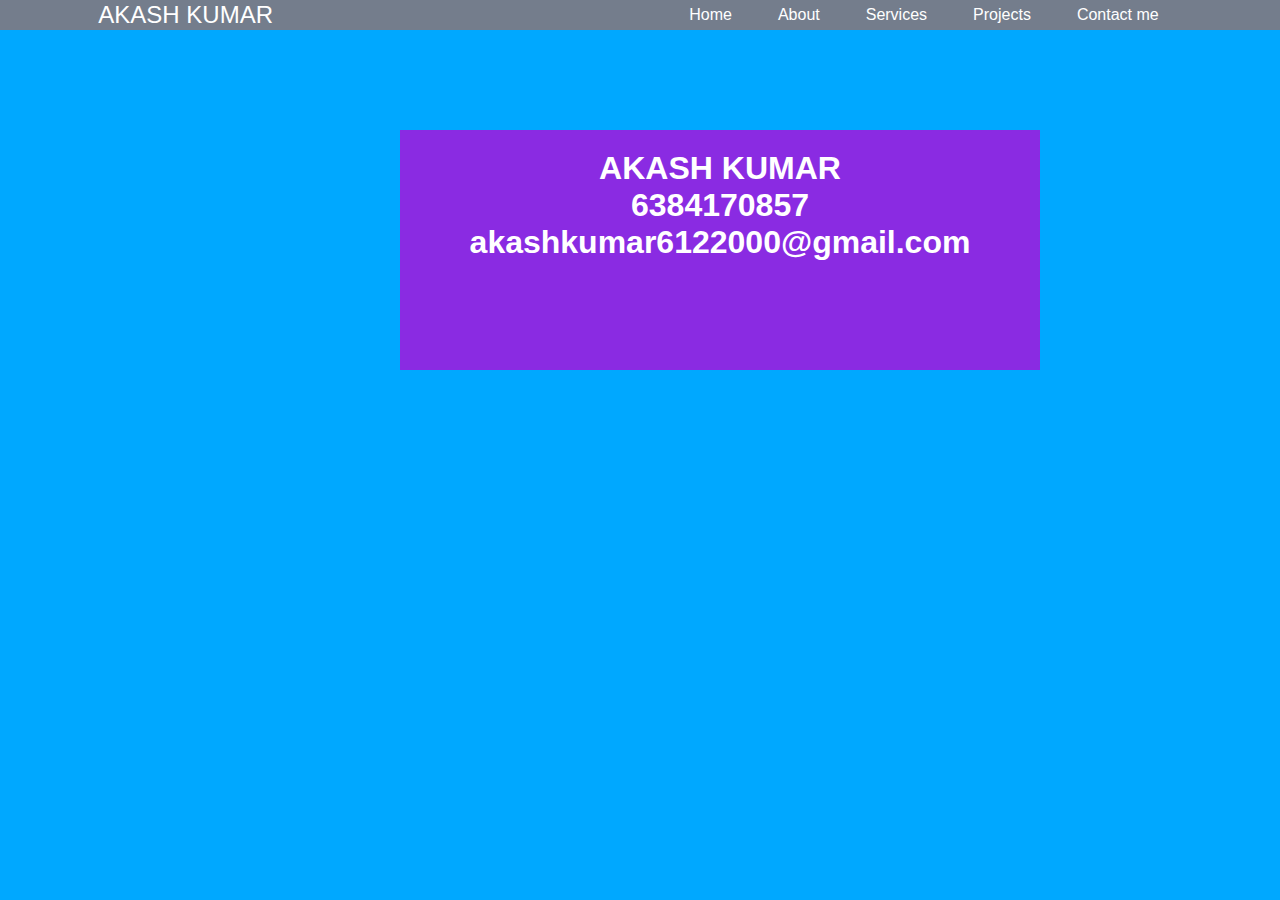
<file: contact.html>
<!DOCTYPE html>
<html lang="en">
<head>
    <meta charset="UTF-8">
    <meta name="viewport" content="width=device-width, initial-scale=1.0">
    <title>Document</title>
    <link rel="stylesheet" href="index.css">

<style>
    * {
        margin: 0;
        padding: 0;
    }

    body {
        /* background-color: rgb(0, 0, 33); */
        color: white;
        font-family: 'Poppins', sans-serif;
    }

    nav {
        display: flex;
        justify-content: space-around;
        align-items: center;
        height: 30px;
        background-color: #747d8c;
        ;

    }

    nav ul {
        display: flex;
        justify-content: center;
    }

    nav ul li {
        list-style: none;
        margin: 0 23px;
    }
    nav ul li a{
        text-decoration: none;
        color: #fff;
    }

    .left {
        font-size: 1.5rem;
    }

    .firstsection {
        display: flex;
        justify-content: space-around;
        margin: 23px 0;
    }

    .firstsection div {
        width: 30%;



    }
</style>
</head>
<body>
    <main>

        <nav>



            <div class="left"> AKASH KUMAR </div>
            <div class="right"></div>
            <ul>
                <li><a href="index.html">Home</a></li>
                <li><a href="about.html">About</a></li>
                <li><a href="services.html">Services</a></li>
                <li><a href="project.html">Projects</a></li>
                <li><a href="contact.html">Contact me</a></li>
            </ul>
        </nav>



        </section>
    </main>
    <div class="contact"> 
        <h1>AKASH KUMAR</h1>
        <h1>6384170857</h1>
        <h1>akashkumar6122000@gmail.com</h1>
    </div>
</body>
</html>
</file>
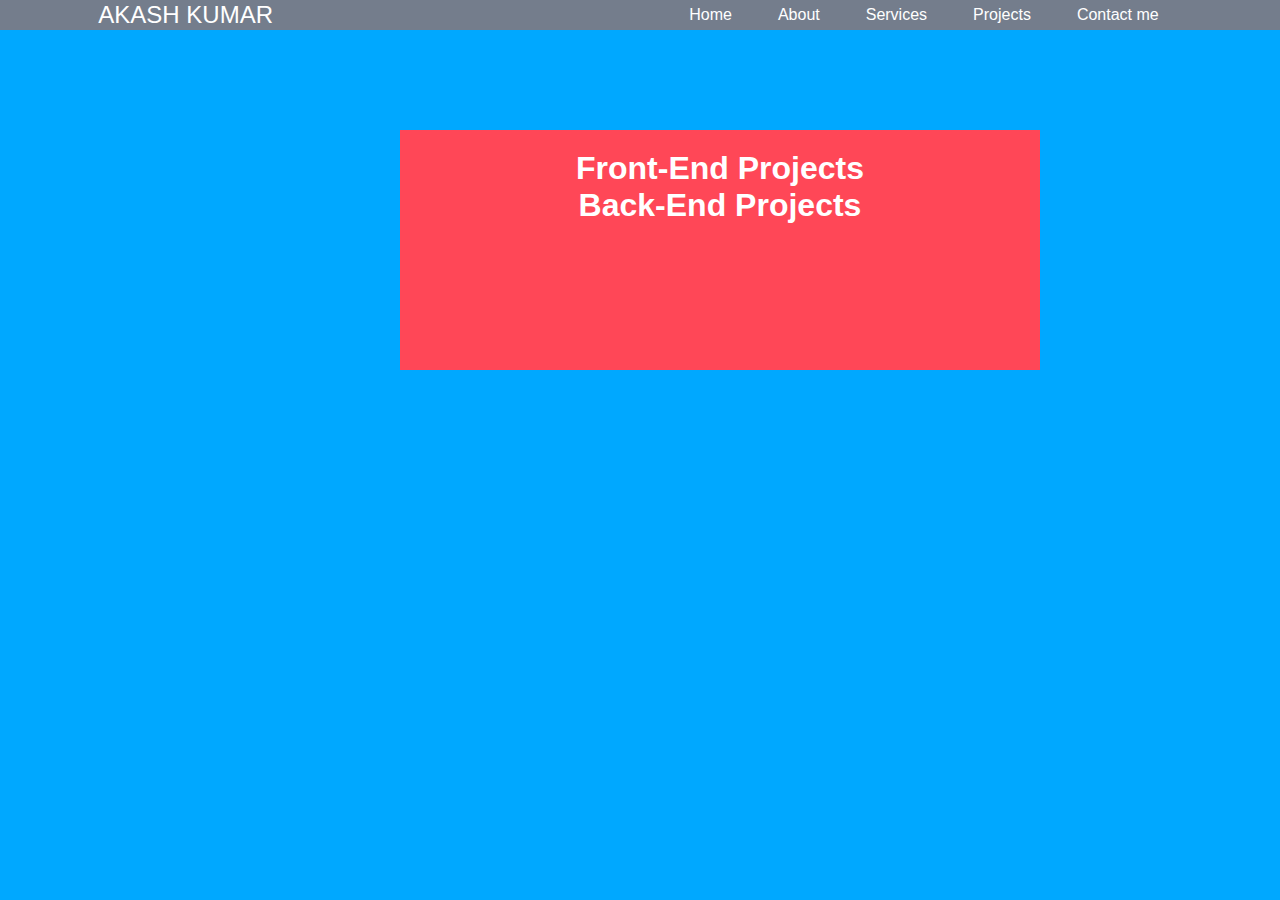
<file: services.html>
<!DOCTYPE html>
<html lang="en">
<head>
    <meta charset="UTF-8">
    <meta name="viewport" content="width=device-width, initial-scale=1.0">
    <title>Document</title>
    <style>
        * {
            margin: 0;
            padding: 0;
        }

        body {
            /* background-color: rgb(0, 0, 33); */
            color: white;
            font-family: 'Poppins', sans-serif;
        }

        nav {
            display: flex;
            justify-content: space-around;
            align-items: center;
            height: 30px;
            background-color: #747d8c;
            

        }

        nav ul {
            display: flex;
            justify-content: center;
        }

        nav ul li {
            list-style: none;
            margin: 0 23px;
        }
        nav ul li a{
            text-decoration: none;
            color: #fff;
        }

        .left {
            font-size: 1.5rem;
        }

        .firstsection {
            display: flex;
            justify-content: space-around;
            margin: 23px 0;
        }

        .firstsection div {
            width: 30%;



        }
    </style>
    <link rel="stylesheet" href="index.css">
</head>
<body>
    <header>
    </header>

    <main>

        <nav>



            <div class="left"> AKASH KUMAR </div>
            <div class="right"></div>
            <ul>
                <li><a href="index.html">Home</a></li>
                <li><a href="about.html">About</a></li>
                <li><a href="services.html">Services</a></li>
                <li><a href="project.html">Projects</a></li>
                <li><a href="contact.html">Contact me</a></li>
            </ul>
        </nav>



        </section>
    </main>
    <div class="project">
        <h1>Front-End Projects</h1>
        <h1>Back-End Projects</h1>
    </div>
</body>
</html>
</file>
<file: index.css>
body{
    background-color: #00a8ff;
}
.content{
    background-color: black;
    position: relative;
    align-items: center;
    justify-content: center;
    padding: 75px;
    margin: 35px;
    display: flex;
}
.content h1{
    color: blue;
}
.matter{
    position: relative;
    width: 80vw;
}
.image{
    position: relative;
    /* padding: 120px; */
    margin-left: 20px;
}
.pic{
    height: 200px;
    width: 200px;
    
}
.contact{
    height: 200px;
    width: 600px;
    background-color: blueviolet;
    position: relative;
    top: 100px;
    left: 400px;
    padding: 20px;
    text-align: center;
}
.about{
    height: 200px;
    width: 600px;
    background-color: darkblue;
    position: relative;
    top: 100px;
    left: 400px;
    padding: 20px;
    text-align: center;
}
.project{
    height: 200px;
    width: 600px;
    background-color: #ff4757;
    position: relative;
    top: 100px;
    left: 400px;
    padding: 20px;
    text-align: center;
}
.project button{
    width: 100px;
    border-radius: 25px;
    text-align: center;
    border: 2px solid white;
   
    background-color: yellow;
    padding: 10px;
    margin-top: 20px;
}
.project button a{
    text-decoration: none;
    color: white;
    font-weight: bold;
}
</file>
